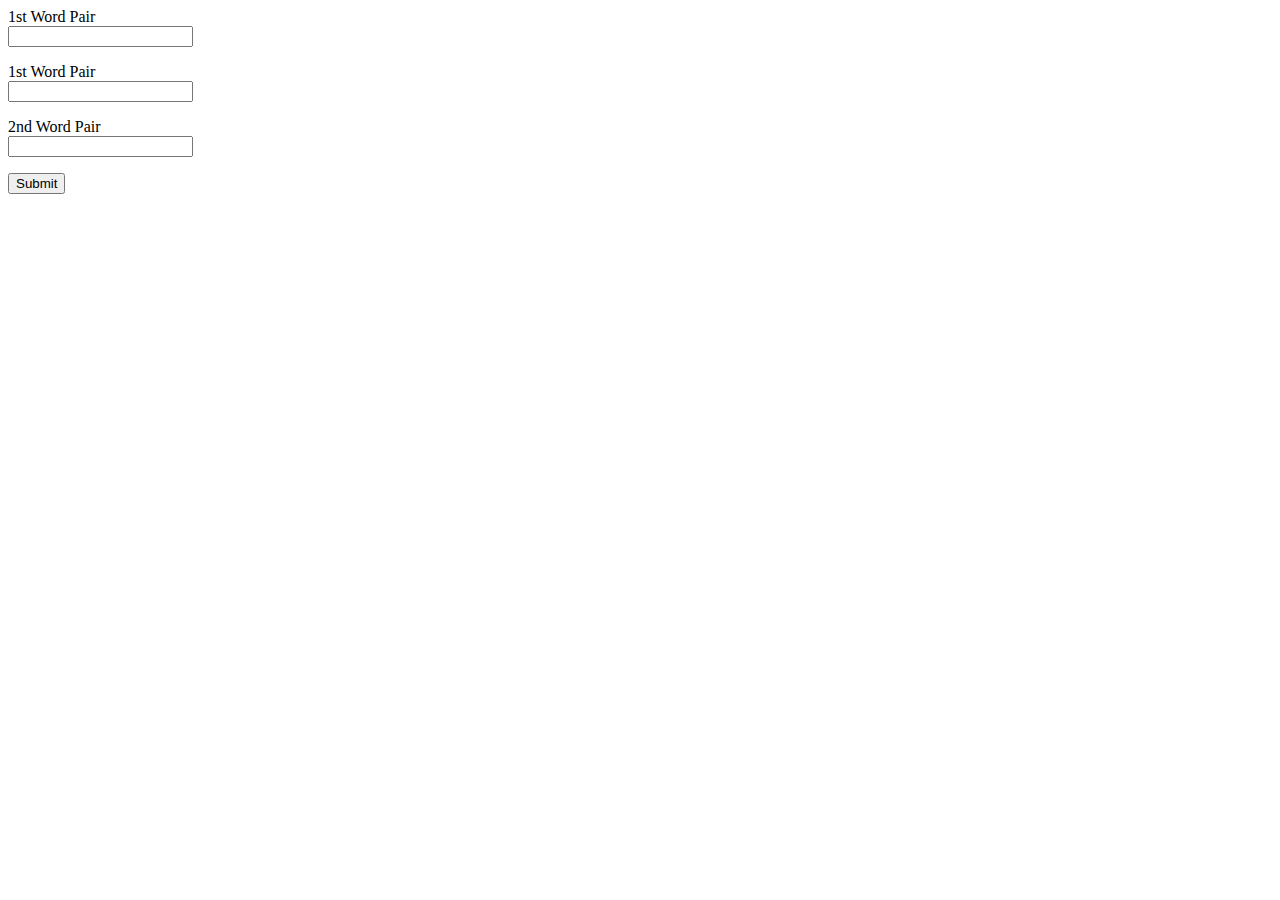
<file: code/templates/basic_form.html>
<html>
<head>
	<title>Word Analogies</title>
</head>
<body>
	<form action="/submit">
		<p>
			<label for="Word 1a">1st Word Pair</label><br>
			<input type="string" name="Word 1a">
		</p>
		<p>
			<label for="Word 1b">1st Word Pair</label><br>
			<input type="string" name="Word 1b">
		</p>
		<p>
			<label for="Word 2a">2nd Word Pair</label><br>
			<input type="string" name="Word 2a">
		</p>
		<p><button type="submit">Submit</button></p>
	</form>
</body>
</html>
</file>
